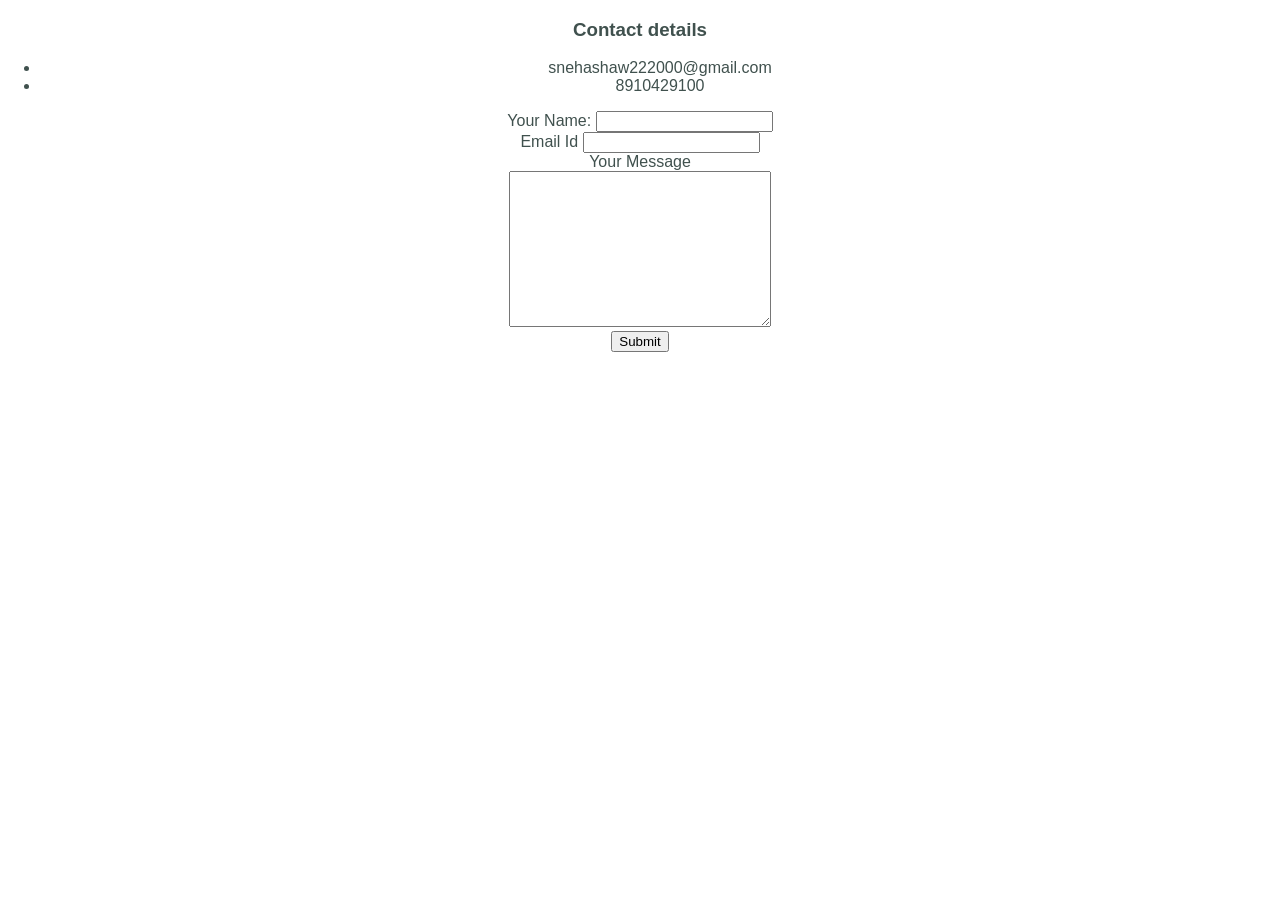
<file: Contact me.html>
<!DOCTYPE html>
<html lang="en" dir="ltr">
  <head>
    <meta charset="utf-8">
    <title>Contact me</title>
        <link rel="stylesheet" href="css/styles.css">
  </head>
  <body>
    <h3>Contact details</h3>
    <ul>
      <li>snehashaw222000@gmail.com</li>
      <li>8910429100</li>
    </ul>
    <form class="" action="mailto:snehashaw222000@gmail.com" method="post">
      <label>Your Name:</label>
      <input type="text" name="" value=""><br>
      <label> Email Id</label>
      <input type="email" name="" value=""><br>
      <label >Your Message</label><br>
      <textarea name="name" rows="10" cols="30"></textarea><br>
      <input type="submit" name="">
    </form>
  </body>
</html>
</file>
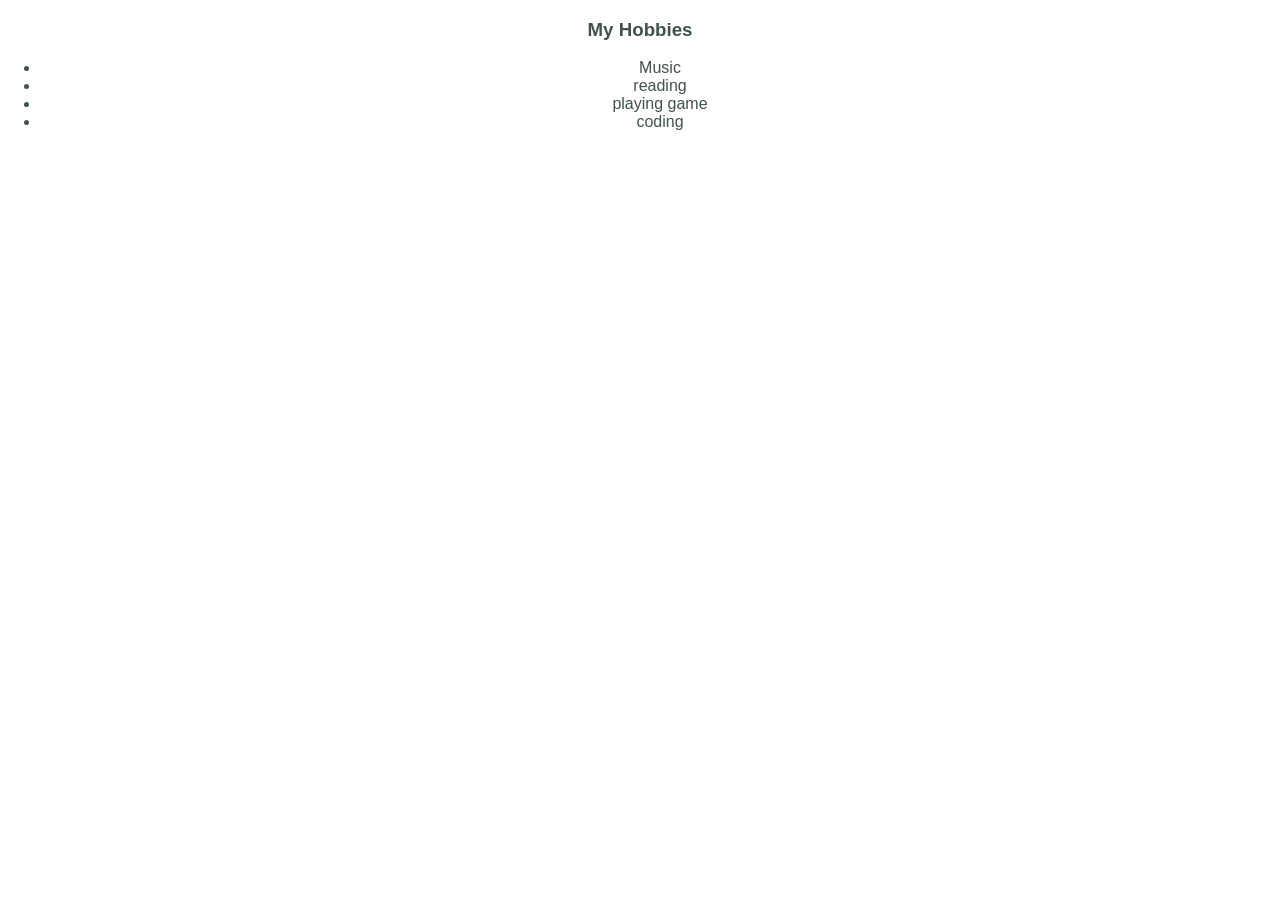
<file: My Hobies.html>
<!DOCTYPE html>
<html lang="en" dir="ltr">
  <head>
    <meta charset="utf-8">
    <title>My Hobbies</title>
        <link rel="stylesheet" href="css/styles.css">
  </head>
  <body >
    <h3>My Hobbies</h3>
    <ul>
    <li><bold>Music</bold>  </li>
    <li>reading </li>
    <li>playing game</li>
    <li>coding</li>
    </ul>
  </body>
</html>
</file>
<file: css/styles.css>
body{

  font-family: 'Montserrat', sans-serif;
  text-align: center;
  color: #40514E;
}

h1{

  padding-top: 150px;
  color: #66BFBF;
  font-size: 90px;
  margin-top: 0;
  margin-bottom: 0;
font-family: 'Sacramento', cursive;
font-weight: bold;
}
h2{

  font-family:'Montserrat';
  font-size: 2.5rem;
  color: #11999E;
  font-weight: normal;
  padding-bottom: 10px;
}
.s {
  width: 25%;
  float: right;
  margin-left:30px;
/*  margin: 100px auto 100px auto;*/
}
body{
  margin: 0;

}
/*div{
  font-family: 'Sacramento', cursive;
}*/
/*.mountain{
  height: 500px;
  width: 1500px;
}*/

.top-container{

  background-color: #EAF6F6;
 position: relative;
/*height: 200px;
  width: 1000px;
  padding: 20px;
/*  border: solid 10px;*/
padding: auto;

}
.middle-container{
  margin: 100px 0;

}

.bottom-container{
    margin: 100px 0;
}
.botton-cloud{
  position: absolute;
  width: 10%;
  left: 250px;
  bottom: 400px;
/*  height: 200px;
  width: 200px;*/
}
.top-cloud{
  position: absolute;
  width: 10%;
  right: 200px;
  top: 1px;

}
.skill{
  width: 50%;
  margin: 100px auto 100px auto;

}

.me{
  width: 50%;
  margin: 100px auto 100px auto;


}
.sneha{
  width:25%;
  text-align: left;
  float: left;
  margin-right: 30px;
}
/*.kuku{
  clear: right;
}*/
hr{
  border-bottom: none;
  border-top-style: dotted;
  border-color: grey;
  border-width: 5px;
  width: 5%;
  margin: 100px auto;
}
p{
  line-height: 2;
  font-family:'Montserrat';
}
.k{
  width: 40%;
  margin: 40px auto 60px;
}
.btn {
  background: #11cdd4;
  background-image: -webkit-linear-gradient(top, #11cdd4, #11999e);
  background-image: -moz-linear-gradient(top, #11cdd4, #11999e);
  background-image: -ms-linear-gradient(top, #11cdd4, #11999e);
  background-image: -o-linear-gradient(top, #11cdd4, #11999e);
  background-image: linear-gradient(to bottom, #11cdd4, #11999e);
  -webkit-border-radius: 8;
  -moz-border-radius: 8;
  border-radius: 8px;
  font-family:'Montserrat';
  color: #ffffff;
  font-size: 20px;
  padding: 10px 20px 10px 20px;
  text-decoration: none;

}

.btn:hover {
  background: #30e3cb;
  background-image: -webkit-linear-gradient(top, #30e3cb, #2bc4ad);
  background-image: -moz-linear-gradient(top, #30e3cb, #2bc4ad);
  background-image: -ms-linear-gradient(top, #30e3cb, #2bc4ad);
  background-image: -o-linear-gradient(top, #30e3cb, #2bc4ad);
  background-image: linear-gradient(to bottom, #30e3cb, #2bc4ad);
  text-decoration: none;
}
.bottom{
  background-color: #66BFBF;
  padding: 50px 0 20px;


}
a{
  color: #11999E;
  font-family:'Montserrat';
  margin: 10px 20px;
  text-decoration: none;
}
a:hover{
  color: #EAF6F6;
}
.copyright{
  color: #EAF6F6;
  font-size: 0.75rem;
  padding: 20px 0;
}
</file>
